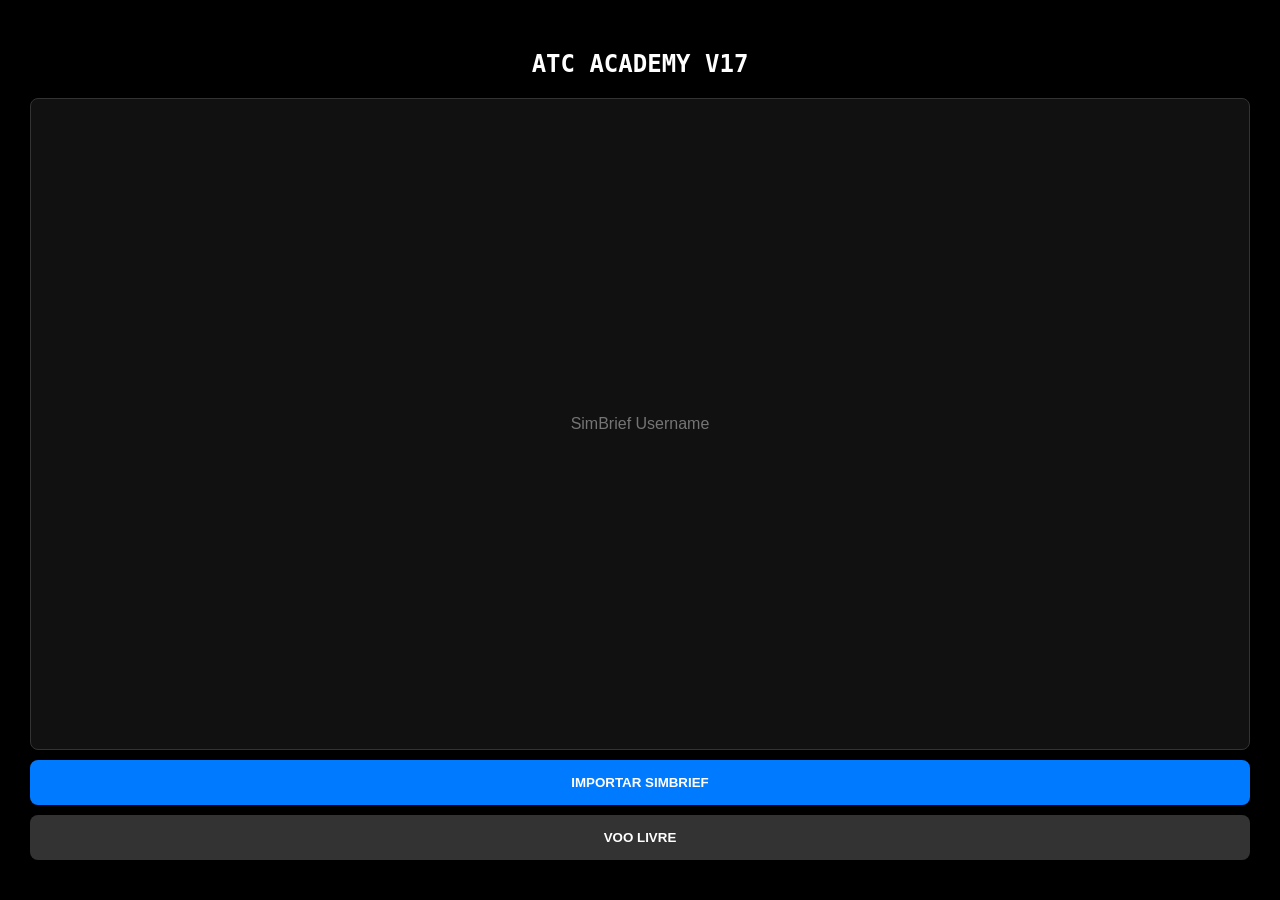
<file: index.html>
<!DOCTYPE html>
<html lang="pt-BR">
<head>
    <meta charset="UTF-8">
    <meta name="viewport" content="width=device-width, initial-scale=1.0, maximum-scale=1.0, user-scalable=no, viewport-fit=cover">
    <title>ATC V17 - INSTRUCTOR</title>
    <style>
        :root {
            --bg: #000; --panel: #111; --accent: #00e5ff; --err: #ff3333;
            --atis: #ffca28; --gnd: #ff5252; --twr: #69f0ae; --app: #448aff; --acc: #e040fb;
        }
        
        * { box-sizing: border-box; }
        body { background: var(--bg); color: #fff; font-family: -apple-system, monospace; margin: 0; height: 100svh; display: flex; flex-direction: column; overflow: hidden; }
        
        /* HEADER */
        header { padding: 10px 15px; padding-top: max(10px, env(safe-area-inset-top)); border-bottom: 1px solid #333; display: flex; justify-content: space-between; align-items: center; background: #0a0a0a; flex-shrink: 0; }
        .freq-disp { font-size: 1.6rem; font-weight: 800; color: var(--accent); }
        .stn-lbl { font-size: 0.7rem; color: #666; letter-spacing: 1px; }

        /* TABS */
        .tabs { display: flex; background: #1a1a1a; border-bottom: 1px solid #333; flex-shrink: 0; }
        .tab { flex: 1; padding: 12px; text-align: center; color: #666; font-weight: bold; font-size: 0.8rem; cursor: pointer; }
        .tab.active { color: #fff; background: #222; border-bottom: 2px solid var(--accent); }

        /* CONTENT */
        #main-content { flex: 1; position: relative; overflow: hidden; background: #050505; }
        .page { position: absolute; inset: 0; display: none; flex-direction: column; overflow-y: auto; -webkit-overflow-scrolling: touch; }
        .page.active { display: flex; }

        /* PAGINA COMMS */
        #atis-bar { background: #1a1a1a; padding: 8px; display: flex; gap: 10px; align-items: center; border-bottom: 1px solid #333; flex-shrink: 0; }
        .atis-btn { background: var(--atis); color: #000; border: none; padding: 8px; border-radius: 6px; font-weight: bold; font-size: 0.8rem; flex: 1; }
        
        #log { flex: 1; overflow-y: auto; padding: 10px; padding-bottom: 20px; display: flex; flex-direction: column; gap: 10px; }
        .msg { padding: 10px 14px; border-radius: 8px; font-size: 0.95rem; max-width: 85%; line-height: 1.4; }
        .msg.pilot { align-self: flex-end; border-right: 3px solid #fff; background: #222; text-align: right; }
        .msg.sys { align-self: center; color: #555; font-size: 0.75rem; font-style: italic; margin: 10px 0; }
        .msg.hint { align-self: center; color: var(--atis); border: 1px dashed var(--atis); background: rgba(255, 202, 40, 0.1); font-size: 0.8rem; }
        
        /* CORES ATC */
        .msg.gnd { border-left: 3px solid var(--gnd); color: var(--gnd); background: rgba(255,82,82,0.1); }
        .msg.twr { border-left: 3px solid var(--twr); color: var(--twr); background: rgba(105,240,174,0.1); }
        .msg.app { border-left: 3px solid var(--app); color: var(--app); background: rgba(68,138,255,0.1); }
        .msg.acc { border-left: 3px solid var(--acc); color: var(--acc); background: rgba(224,64,251,0.1); }

        /* PAGINA ESCOLA (NOVO) */
        .ref-table { width: 100%; border-collapse: collapse; margin-bottom: 20px; }
        .ref-table th { text-align: left; color: var(--accent); border-bottom: 1px solid #444; padding: 5px; font-size: 0.8rem; }
        .ref-table td { border-bottom: 1px solid #222; padding: 8px 5px; font-size: 0.9rem; color: #ccc; }
        .ref-section { padding: 15px; }
        .ref-title { color: #fff; font-weight: bold; margin-bottom: 10px; border-left: 3px solid var(--accent); padding-left: 10px; }

        /* DECK */
        #deck { background: #151515; padding: 10px; border-top: 1px solid #333; flex-shrink: 0; padding-bottom: max(15px, env(safe-area-inset-bottom)); }
        .sug-card { background: rgba(255,255,255,0.05); border: 1px dashed #444; padding: 10px; border-radius: 8px; margin-bottom: 8px; cursor: pointer; display: none; } /* Escondido por padrao no modo HARD */
        
        .inp-row { display: flex; gap: 8px; height: 44px; }
        input { flex: 1; background: #000; border: 1px solid #444; color: #fff; padding: 0 12px; border-radius: 8px; font-size: 16px; transition: border 0.2s; }
        input.error { border-color: var(--err); animation: shake 0.3s; }
        @keyframes shake { 0%{transform:translateX(0)} 25%{transform:translateX(-5px)} 75%{transform:translateX(5px)} 100%{transform:translateX(0)} }
        
        button { border: none; border-radius: 8px; font-weight: 800; cursor: pointer; }
        button.send { width: 60px; background: var(--accent); color: #000; }
        button.help { width: 40px; background: #333; color: #aaa; font-size: 1.2rem; }

        /* SETUP */
        #setup { position: fixed; inset: 0; background: #000; z-index: 100; display: flex; flex-direction: column; justify-content: center; padding: 30px; }
        .setup-in { padding: 15px; background: #111; border: 1px solid #333; color: #fff; width: 100%; box-sizing: border-box; text-align: center; margin-bottom: 10px; border-radius: 8px; }
        .setup-btn { padding: 15px; background: #007AFF; color: #fff; width: 100%; margin-bottom: 10px; }
    </style>
</head>
<body>

<div id="setup">
    <h2 style="color:#fff; text-align:center;">ATC ACADEMY V17</h2>
    <input type="text" id="sb-user" class="setup-in" placeholder="SimBrief Username">
    <button class="setup-btn" onclick="importData()">IMPORTAR SIMBRIEF</button>
    <button class="setup-btn" style="background:#333;" onclick="startSim()">VOO LIVRE</button>
</div>

<header>
    <div>
        <div class="stn-lbl" id="stn-lbl">OFFLINE</div>
        <div class="freq-disp" id="freq-disp">---.---</div>
    </div>
    <div style="text-align:right;">
        <div class="stn-lbl">CALLSIGN</div>
        <div style="font-weight:bold;" id="cs-disp">N/A</div>
    </div>
</header>

<div class="tabs">
    <div class="tab active" onclick="switchTab('comms')">RÁDIO</div>
    <div class="tab" onclick="switchTab('school')">ESCOLA</div>
    <div class="tab" onclick="switchTab('map')">MAPA</div>
</div>

<div id="main-content">
    <div id="page-comms" class="page active">
        <div id="atis-bar">
            <button class="atis-btn" id="atis-btn" onclick="fetchRealATIS()">☁️ METAR REAL</button>
        </div>
        <div id="log"></div>
    </div>

    <div id="page-school" class="page">
        <div class="ref-section">
            <div class="ref-title">ALFABETO FONÉTICO</div>
            <table class="ref-table">
                <tr><td>A</td><td>Alpha</td><td>N</td><td>November</td></tr>
                <tr><td>B</td><td>Bravo</td><td>O</td><td>Oscar</td></tr>
                <tr><td>C</td><td>Charlie</td><td>P</td><td>Papa</td></tr>
                <tr><td>D</td><td>Delta</td><td>Q</td><td>Quebec</td></tr>
                <tr><td>E</td><td>Echo</td><td>R</td><td>Romeo</td></tr>
                <tr><td>F</td><td>Foxtrot</td><td>S</td><td>Sierra</td></tr>
                <tr><td>G</td><td>Golf</td><td>T</td><td>Tango</td></tr>
                <tr><td>H</td><td>Hotel</td><td>U</td><td>Uniform</td></tr>
                <tr><td>I</td><td>India</td><td>V</td><td>Victor</td></tr>
                <tr><td>J</td><td>Juliet</td><td>W</td><td>Whiskey</td></tr>
                <tr><td>K</td><td>Kilo</td><td>X</td><td>X-ray</td></tr>
                <tr><td>L</td><td>Lima</td><td>Y</td><td>Yankee</td></tr>
                <tr><td>M</td><td>Mike</td><td>Z</td><td>Zulu</td></tr>
            </table>

            <div class="ref-title">NÚMEROS</div>
            <table class="ref-table">
                <tr><td>0</td><td>Zero</td><td>5</td><td>Cinco</td></tr>
                <tr><td>1</td><td>Uno</td><td>6</td><td>Meia</td></tr>
                <tr><td>2</td><td>Dois</td><td>7</td><td>Sete</td></tr>
                <tr><td>3</td><td>Três</td><td>8</td><td>Oito</td></tr>
                <tr><td>4</td><td>Quatro</td><td>9</td><td>Niner</td></tr>
                <tr><td>.</td><td>Decimal</td><td>100</td><td>Uno Cento</td></tr>
            </table>

            <div class="ref-title">GLOSSÁRIO</div>
            <table class="ref-table">
                <tr><th>TERMO</th><th>SIGNIFICADO</th></tr>
                <tr><td>QNH</td><td>Ajuste do Altímetro (Pressão)</td></tr>
                <tr><td>Squawk</td><td>Código do Transponder</td></tr>
                <tr><td>Wilco</td><td>Will Comply (Vou cumprir)</td></tr>
                <tr><td>Roger</td><td>Ciente (Entendi)</td></tr>
                <tr><td>ILS</td><td>Sistema de Pouso por Instrumento</td></tr>
            </table>
        </div>
    </div>

    <div id="page-map" class="page">
        <div style="display:flex; justify-content:center; align-items:center; height:100%; color:#444;" id="map-container">
            Sem mapa.
        </div>
    </div>
</div>

<div id="deck">
    <div class="sug-card" id="sug-card" onclick="copySug()">
        <div class="sug-lbl">RESPOSTA CORRETA:</div>
        <div class="sug-txt" id="sug-txt">...</div>
    </div>

    <div class="inp-row">
        <button class="help" onclick="toggleHelp()">?</button>
        <input type="text" id="inp" placeholder="Fale aqui..." onkeypress="if(event.key==='Enter') send()">
        <button class="send" onclick="send()">ENV</button>
    </div>
</div>

<script>
    // --- ESTADO ---
    let f = { callsign: 'PT-IOS', dep: 'SBMT', arr: 'SBGL', rwy_dep: '12', rwy_arr: '10', sid: 'VETOR', alt: 'FL140', squawk: '2000', freqs: { gnd: '121.90', twr: '118.10', app: '129.50', acc: '124.30' } };
    let state = { step: 0, hasATIS: false, phase: 'DEP' };

    // --- ROTEIRO (Com validação estrita) ---
    const script = [
        { role: 'gnd', hint: 'Peça autorização e informe o ATIS', pilot: () => `Solo, ${f.callsign}, info ${state.phase==='DEP'?'Alpha':'Bravo'}, solicita autorização.`, key: ['autorização','alpha'], reply: () => `${f.callsign}, autorizado ${f.arr}, saída ${f.sid}, nível 060, transponder ${f.squawk}.` },
        
        { role: 'gnd', hint: 'Faça o cotejamento (Repita a autorização)', pilot: () => `Autorizado ${f.arr}, saída ${f.sid}, 060, ${f.squawk}, ${f.callsign}.`, key: ['autorizado', f.squawk], reply: () => `${f.callsign}, correto. Chame pronto táxi.` },
        
        { role: 'gnd', hint: 'Peça Táxi', pilot: () => `${f.callsign}, pronto táxi.`, key: ['táxi'], reply: () => `${f.callsign}, taxie ponto de espera ${f.rwy_dep}. Chame Torre ${f.freqs.twr}.`, act: 'twr' },
        
        { role: 'twr', hint: 'Informe Ponto de Espera', pilot: () => `Torre, ${f.callsign}, pronto espera ${f.rwy_dep}.`, key: ['torre','pronto'], reply: () => `${f.callsign}, autorizado decolagem ${f.rwy_dep}.` },
        
        { role: 'twr', hint: 'Reporte Decolagem', pilot: () => `Decolado, ${f.callsign}.`, key: ['decolado'], reply: () => `${f.callsign}, contate Controle Saída ${f.freqs.app}.`, act: 'app' },
        
        { role: 'app', hint: 'Chamada Inicial Controle', pilot: () => `Controle, ${f.callsign}, subindo.`, key: ['controle'], reply: () => `${f.callsign}, contato radar. Subida livre nível ${f.alt}.` },
        
        { role: 'app', hint: 'Reporte Nível / Handoff', pilot: () => `Nível ${f.alt}, ${f.callsign}.`, key: ['nível'], reply: () => `${f.callsign}, chame Centro ${f.freqs.acc}.`, act: 'acc' },
        
        { role: 'acc', hint: 'Chamada Centro', pilot: () => `Centro, ${f.callsign}, nível de cruzeiro.`, key: ['centro'], reply: () => `${f.callsign}, ciente. Reporte ideal de descida.` },
        
        { role: 'acc', hint: 'Peça Descida', pilot: () => `Centro, ${f.callsign}, solicita descida.`, key: ['descida'], reply: () => `${f.callsign}, autorizado descida nível 100. Chame Controle ${f.freqs.app}.`, act: 'app_arr' },
        
        { role: 'app', hint: 'Descida Inicial (Informe ATIS Chegada)', pilot: () => `Controle, ${f.callsign}, descendo nível 100, info Bravo.`, key: ['descendo','bravo'], reply: () => `${f.callsign}, ciente. Espere vetoração ILS pista ${f.rwy_arr}.` },
        
        { role: 'app', hint: 'Coteje Vetoração', pilot: () => `Ciente, aguarda vetor ILS ${f.rwy_arr}, ${f.callsign}.`, key: ['ils','vetor'], reply: () => `${f.callsign}, curve direita proa 090, autorizado aproximação. Reporte estabelecido.` },
        
        { role: 'app', hint: 'Reporte Estabelecido no ILS', pilot: () => `Estabelecido, ${f.callsign}.`, key: ['estabelecido'], reply: () => `${f.callsign}, chame Torre ${f.freqs.twr}.`, act: 'twr' },
        
        { role: 'twr', hint: 'Chamada Final', pilot: () => `Torre, ${f.callsign}, na final ${f.rwy_arr}.`, key: ['torre','final'], reply: () => `${f.callsign}, livre pouso ${f.rwy_arr}.` },
        
        { role: 'twr', hint: 'Livrando Pista', pilot: () => `No solo, livrando, ${f.callsign}.`, key: ['solo','livrando'], reply: () => `${f.callsign}, bem vindo. Contate Solo ${f.freqs.gnd}.`, act: 'gnd' },
        
        { role: 'gnd', hint: 'Peça Táxi Pátio', pilot: () => `Solo, ${f.callsign}, solicita táxi pátio.`, key: ['solo','táxi'], reply: () => `${f.callsign}, taxie via Bravo. Corte a critério.` }
    ];

    // --- FUNÇÕES ---
    async function importData() {
        const u = document.getElementById('sb-user').value;
        const btn = document.querySelector('.setup-btn');
        if(!u) return alert("Digite usuário");
        btn.innerText = "CARREGANDO...";
        try {
            const r = await fetch(`https://www.simbrief.com/api/xml.fetcher.php?username=${u}&json=1`);
            const d = await r.json();
            
            let al = d.general.icao_airline || "";
            let num = d.general.flight_number || "";
            f.callsign = (al && typeof al==='string') ? al+num : (d.aircraft.reg_num || "PT-SIM");
            
            f.dep = d.origin.icao_code || "SBMT"; f.arr = d.destination.icao_code || "SBGL";
            f.rwy_dep = d.origin.plan_rwy || "12"; f.rwy_arr = d.destination.plan_rwy || "10";
            f.alt = "FL" + Math.round((parseInt(d.general.cruise_altitude)||14000)/100);
            
            if(d.images?.directory) document.getElementById('map-container').innerHTML = `<img src="${d.images.directory}${d.images.map[0].link}" style="width:100%; height:100%; object-fit:contain;">`;

            state = { step: 0, hasATIS: false, phase: 'DEP' };
            startSim();
        } catch(e) { alert("Erro ao importar."); btn.innerText = "IMPORTAR"; }
    }

    function startSim() {
        document.getElementById('setup').style.display = 'none';
        document.getElementById('cs-disp').innerText = f.callsign;
        setFreq('gnd', false);
        window.AudioContext = window.AudioContext || window.webkitAudioContext;
        if(!audioCtx) audioCtx = new AudioContext();
        addLog(`>>> BEM VINDO, ${f.callsign}. SELECIONE A ABA ESCOLA PARA AJUDA. <<<`, 'sys');
    }

    function switchTab(t) {
        document.querySelectorAll('.tab').forEach(e => e.classList.remove('active'));
        document.querySelectorAll('.page').forEach(e => e.classList.remove('active'));
        document.getElementById(`page-${t}`).classList.add('active');
        document.querySelectorAll(`.tab`)[['comms','school','map'].indexOf(t)].classList.add('active');
    }

    async function fetchRealATIS() {
        playSquelch();
        const icao = state.phase === 'DEP' ? f.dep : f.arr;
        const btn = document.getElementById('atis-btn');
        btn.innerText = "BUSCANDO...";
        try {
            const r = await fetch(`https://metar.vatsim.net/metar.php?id=${icao}`);
            const m = await r.text();
            const wind = m.match(/(\d{3}|VRB)(\d{2,3})KT/) || ["", "Calmo", ""];
            const qnh = m.match(/Q(\d{4})/) || ["", "1013"];
            let txt = `${icao} Info ${state.phase==='DEP'?'Alpha':'Bravo'}. Vento ${wind[1]} ${wind[2]}kt. QNH ${qnh[1]}.`;
            speak(txt, 'atis');
            state.hasATIS = true;
            btn.innerText = state.phase === 'DEP' ? "Info Alpha (OK)" : "Info Bravo (OK)";
            btn.style.background = "#4caf50";
        } catch(e) { speak("Erro Metar. Info Alpha.", 'atis'); state.hasATIS=true; }
    }

    function send() {
        const inp = document.getElementById('inp');
        const txt = inp.value.trim();
        if(!txt) return;

        addLog(txt, 'pilot');

        if(state.step < script.length) {
            const s = script[state.step];

            // Validação de ATIS
            if(s.hint.includes("Requer ATIS") && !state.hasATIS) {
                setTimeout(()=>addLog("⚠️ Ouça o METAR/ATIS antes de chamar!", 'sys'), 500);
                inp.value = ''; return;
            }

            // Validação de Palavras-Chave (MODO PROFESSOR)
            const missing = s.key.filter(k => !txt.toLowerCase().includes(k.toLowerCase()));
            
            if(missing.length === 0 || txt.length > 15) {
                // Sucesso
                setTimeout(()=>{
                    const ans = s.reply();
                    speak(ans, s.role);
                    addLog(ans, s.role);
                    if(s.act) setTimeout(()=>changeMode(s.act), 4000);
                    state.step++;
                    document.getElementById('sug-card').style.display = 'none'; // Esconde cola
                }, 800);
            } else {
                // Erro (Feedback)
                inp.classList.add('error');
                setTimeout(()=>inp.classList.remove('error'), 500);
                if(window.navigator.vibrate) window.navigator.vibrate(200);
                setTimeout(()=>{
                    addLog(`❌ Faltou dizer: "${missing.join(', ')}"`, 'hint');
                }, 500);
            }
        }
        inp.value = '';
    }

    function toggleHelp() {
        const card = document.getElementById('sug-card');
        if(state.step < script.length) {
            document.getElementById('sug-txt').innerText = script[state.step].pilot();
            card.style.display = card.style.display === 'block' ? 'none' : 'block';
        }
    }
    
    function copySug() { 
        document.getElementById('inp').value = document.getElementById('sug-txt').innerText; 
        document.getElementById('sug-card').style.display = 'none';
    }

    function changeMode(act) {
        if(act === 'app_arr') {
            state.phase = 'ARR'; setFreq('app');
            const btn = document.getElementById('atis-btn');
            btn.innerText = "☁️ METAR CHEGADA"; btn.style.background = "#ff9100";
        } else { setFreq(act); }
    }

    function setFreq(r, snd=true) {
        const d=document.getElementById('freq-disp'), l=document.getElementById('stn-lbl');
        let c='#fff', n='', v='';
        if(r==='gnd'){c='var(--gnd)';n='SOLO';v=f.freqs.gnd;} if(r==='twr'){c='var(--twr)';n='TORRE';v=f.freqs.twr;}
        if(r==='app'){c='var(--app)';n='CTRL';v=f.freqs.app;} if(r==='acc'){c='var(--acc)';n='CENTRO';v=f.freqs.acc;}
        d.style.color=c; d.innerText=v; l.innerText=n;
        if(snd && audioCtx) playSquelch();
    }

    function addLog(t, type) {
        const d = document.createElement('div'); d.className=`msg ${type}`; d.innerText=t;
        const l = document.getElementById('log'); l.appendChild(d); l.scrollTop = l.scrollHeight;
    }

    /* AUDIO */
    let audioCtx, noise;
    function playSquelch() {
        if(!audioCtx) { window.AudioContext=window.AudioContext||window.webkitAudioContext; audioCtx=new AudioContext(); }
        if(audioCtx.state==='suspended') audioCtx.resume();
        const s=audioCtx.createBufferSource(); 
        if(!noise){ noise=audioCtx.createBuffer(1,audioCtx.sampleRate,audioCtx.sampleRate); const d=noise.getChannelData(0); for(let i=0;i<d.length;i++) d[i]=Math.random()*0.2-0.1; }
        s.buffer=noise; const g=audioCtx.createGain(); g.gain.value=0.2;
        g.gain.exponentialRampToValueAtTime(0.01,audioCtx.currentTime+0.2);
        s.connect(g); g.connect(audioCtx.destination); s.start();
    }
    const map={'0':'Zero','1':'Uno','2':'Dois','3':'Três','4':'Quatro','5':'Cinco','6':'Meia','7':'Sete','8':'Oito','9':'Niner','.':'Decimal'};
    function toPhonetic(t){ return t.replace(/([A-Z]{2}-[A-Z]{3})|(\d{3}\.\d{2})|(\b\d{1,4}\b)|(\d{2}[LRC])/g, m=>m.toUpperCase().split('').map(c=>map[c]||c).join(' ')); }
    function speak(t,r) {
        playSquelch(); const u=new SpeechSynthesisUtterance(toPhonetic(t)); u.lang='pt-BR';
        if(r==='twr'){u.rate=1.3;u.pitch=1.1;} if(r==='acc'){u.rate=1.1;u.pitch=0.7;} if(r==='atis'){u.rate=1.1;u.pitch=0.9;}
        const v=window.speechSynthesis.getVoices().find(x=>x.lang.includes('pt-BR')); if(v)u.voice=v;
        u.onend=playSquelch; window.speechSynthesis.speak(u);
    }
    window.speechSynthesis.getVoices();
</script>
</body>
</html>
</file>
